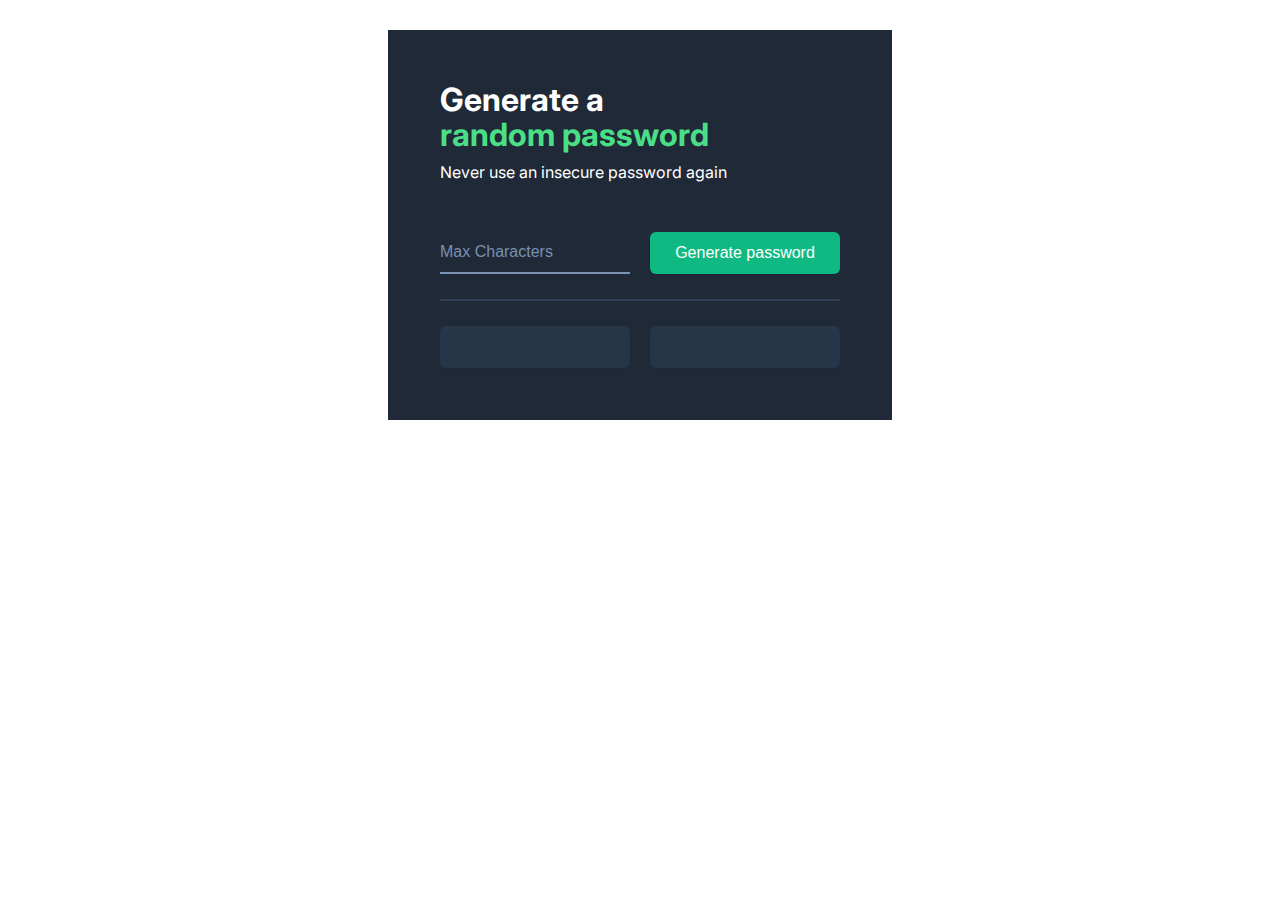
<file: index.html>
<!DOCTYPE html>
<html lang="en">

<head>
    <meta charset="UTF-8">
    <meta http-equiv="X-UA-Compatible" content="IE=edge">
    <meta name="viewport" content="width=device-width, initial-scale=1.0">
    <link rel="stylesheet" href="index.css">
    <title>Password Generator</title>
</head>

<body>
    <div class="container">
        <h1>Generate a <br> <span>random password<span></h1>
        <p>Never use an insecure password again</p>
        
        <div class="generate-container">
            <input
            type="number"
            placeholder = "Max Characters"
            id = "max_character">        
            <button type = "submit" id = "generate_btn"></i>Generate password</button>
        </div>
        
        <hr>
            
        <div class="password-container">
            <button id = "password_one"></i></button>
            <button id = "password_two"></i></button>
        </div>
    </div>

    <script src="index.js"></script>
</body>

</html>
</file>
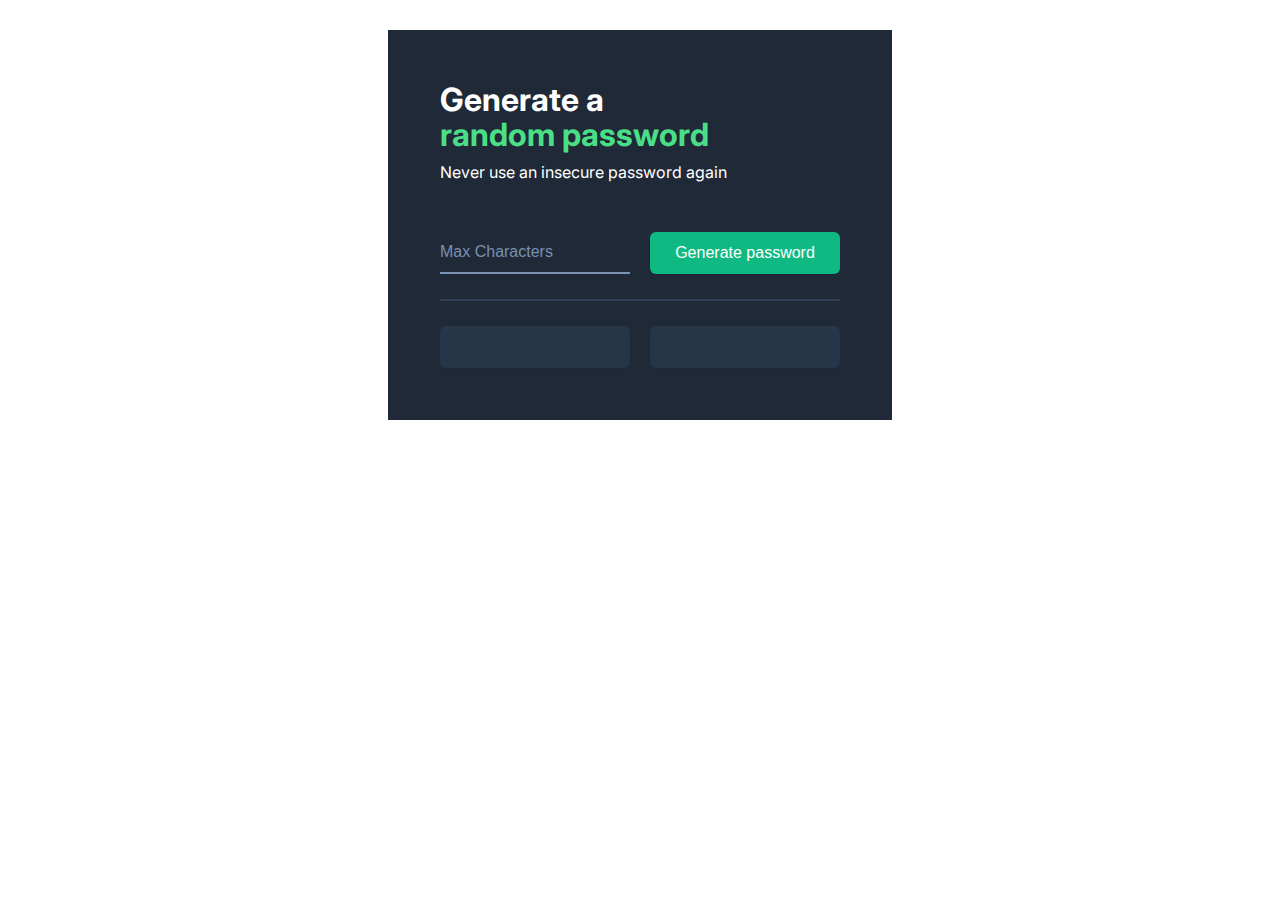
<file: passgen.html>
<!DOCTYPE html>
<html lang="en">

<head>
    <meta charset="UTF-8">
    <meta http-equiv="X-UA-Compatible" content="IE=edge">
    <meta name="viewport" content="width=device-width, initial-scale=1.0">
    <link rel="stylesheet" href="passgen.css">
    <title>Password Generator</title>
</head>

<body>
    <div class="container">
        <h1>Generate a <br> <span>random password<span></h1>
        <p>Never use an insecure password again</p>
        
        <div class="generate-container">
            <input
            type="number"
            placeholder = "Max Characters"
            id = "max_character">        
            <button type = "submit" id = "generate_btn"></i>Generate password</button>
        </div>
        
        <hr>
            
        <div class="password-container">
            <button id = "password_one"></i></button>
            <button id = "password_two"></i></button>
        </div>
    </div>

    <script src="passgen.js"></script>
</body>

</html>
</file>
<file: index.css>
@import url('https://fonts.googleapis.com/css2?family=Inter:wght@400;500&family=Poppins:wght@200&display=swap');

* {
    margin: 0;
    padding: 0;
}

body {
    font-family: 'Inter';
    color: #fff;
}

h1 {
    line-height: 35px;
}

h1 span {
    color: #4ADF86;
}

p {
    margin-top: 10px;
}

hr {
    margin: 25px 0; 
    border: 0.001em solid #2F3E53;
}

button {
   width: 190px;
   height: 42px;
   color: #fff;
   font-size: 16px;
   font-weight: 500;
   background-color:  #10B981;
   border: none;
   border-radius: 6px;
   box-shadow: 0px 1px 2px rgba(0, 0, 0, 0.05);
}

#max_character {
    width: 190px;
    height: 40px;
    font-size: 16px;
    outline: none;
    color: #fff;
    caret-color: #fff;
    background-color: transparent;
    border-width: 0 0 2px 0;
    border-color: #7991b3;
}

#max_character::placeholder {
    color: #7991b3;
}

input[type=number]::-webkit-inner-spin-button, 
input[type=number]::-webkit-outer-spin-button {
    -webkit-appearance: none;
    -moz-appearance: none;
    appearance: none;
    color: white;
}

#password_one, 
#password_two {
    color: #55F991;
    background-color: #273549;
    justify-content: space-between;
}

.generate-container {
    display: flex;
    margin-top: 50px;
    justify-content: space-between;
}

.password-container {
    display: flex;
    justify-content: space-between;
}

.container {
    width: 400px;
    background-color: #1F2937;
    margin: auto;
    margin-top: 30px;
    padding: 52px;
}
</file>
<file: passgen.css>
@import url('https://fonts.googleapis.com/css2?family=Inter:wght@400;500&family=Poppins:wght@200&display=swap');

* {
    margin: 0;
    padding: 0;
}

body {
    font-family: 'Inter';
    color: #fff;
}

h1 {
    line-height: 35px;
}

h1 span {
    color: #4ADF86;
}

p {
    margin-top: 10px;
}

hr {
    margin: 25px 0; 
    border: 0.001em solid #2F3E53;
}

button {
   width: 190px;
   height: 42px;
   color: #fff;
   font-size: 16px;
   font-weight: 500;
   background-color:  #10B981;
   border: none;
   border-radius: 6px;
   box-shadow: 0px 1px 2px rgba(0, 0, 0, 0.05);
}

#max_character {
    width: 190px;
    height: 40px;
    font-size: 16px;
    outline: none;
    color: #fff;
    caret-color: #fff;
    background-color: transparent;
    border-width: 0 0 2px 0;
    border-color: #7991b3;
}

#max_character::placeholder {
    color: #7991b3;
}

input[type=number]::-webkit-inner-spin-button, 
input[type=number]::-webkit-outer-spin-button {
    -webkit-appearance: none;
    -moz-appearance: none;
    appearance: none;
    color: white;
}

#password_one, 
#password_two {
    color: #55F991;
    background-color: #273549;
    justify-content: space-between;
}

.generate-container {
    display: flex;
    margin-top: 50px;
    justify-content: space-between;
}

.password-container {
    display: flex;
    justify-content: space-between;
}

.container {
    width: 400px;
    background-color: #1F2937;
    margin: auto;
    margin-top: 30px;
    padding: 52px;
}
</file>
